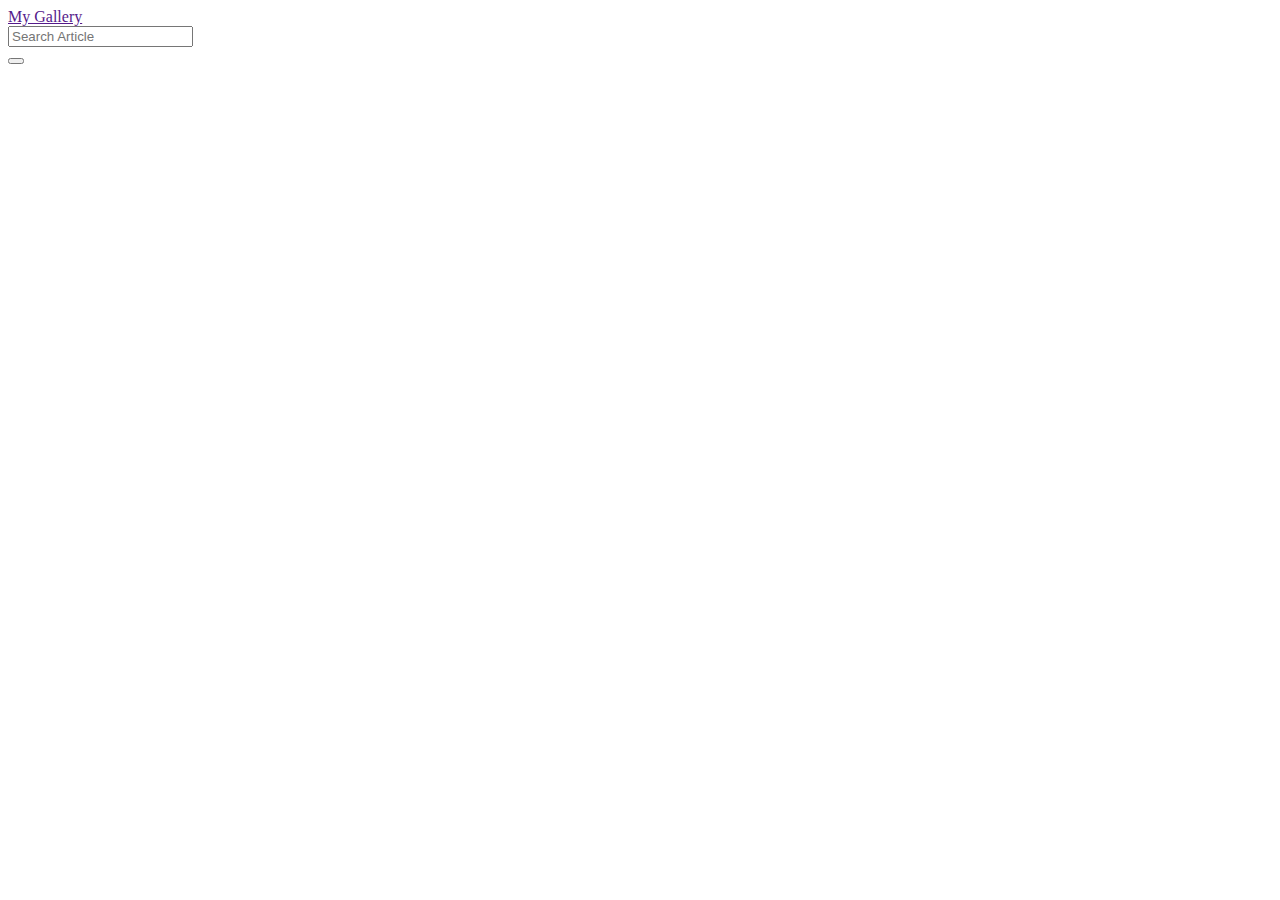
<file: pictures/templates/navbar.html>
<!DOCTYPE html>
<html lang="en">
  <head>
    <meta charset="utf-8" />
    <meta name="viewport" content="width=device-width, initial-scale=1" />
  </head>
  <body>
    <nav class="navbar navbar-inverse">
      <div class="container-fluid">
        <div class="navbar-header">
          <a class="navbar-brand" href="">My Gallery</a>
        </div>

        <!-- Adding a search form  -->
        <div class="col-sm-4 col-md-4 navbar-right">
          <form class="navbar-form" role="search" action="/search">
            <div class="input-group">
              <input
                type="text"
                class="form-control"
                placeholder="Search Article"
                name="article"
              />
              <div class="input-group-btn">
                <button class="btn btn-default" type="submit">
                  <i class="glyphicon glyphicon-search"></i>
                </button>
              </div>
            </div>
          </form>
        </div>
        <!-- search form end -->
      </div>
    </nav>
  </body>
</html>
</file>
